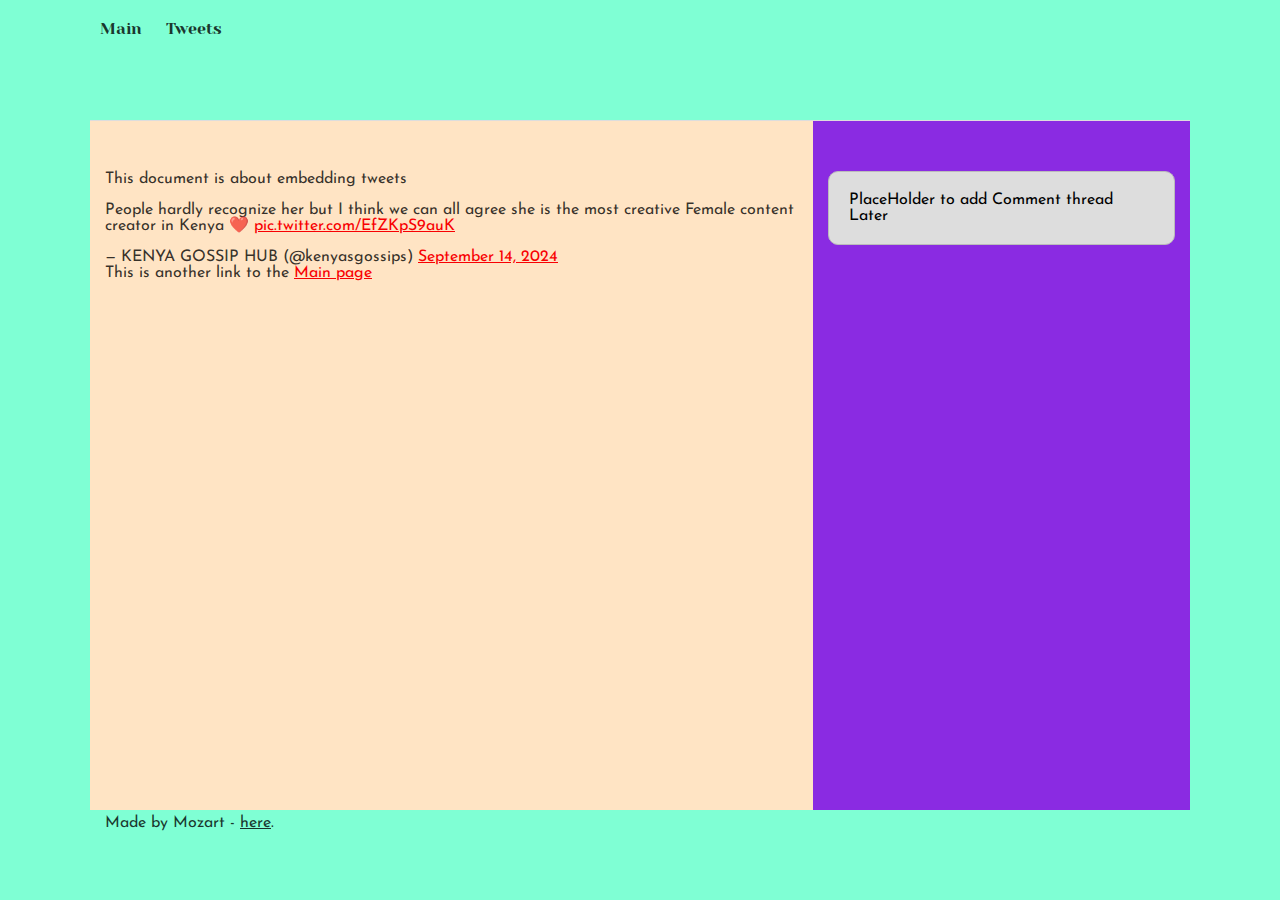
<file: css_basic/tweets.html>
<!DOCTYPE html>
<html lang="en">
<head>
    <meta charset="UTF-8">
    <meta name="viewport" content="width=device-width, initial-scale=1.0">
    <title>Tweets</title>
    <link href="base.css" rel="stylesheet">
    <link href="styles.css" rel="stylesheet">
</head>
<body>
    <header>
        <ul>
            <li><a href="index.html">Main</a></li>
            <li><a href="tweets.html">Tweets</a></li>
        </ul>
    </header>
    <main>
        <article>
            <p>This document is about embedding tweets </p>
            <blockquote class="twitter-tweet"><p lang="en" dir="ltr">People hardly recognize her but I think we can all agree she is the most creative Female content creator in Kenya ❤️ <a href="https://t.co/EfZKpS9auK">pic.twitter.com/EfZKpS9auK</a></p>&mdash; KENYA GOSSIP HUB (@kenyasgossips) <a href="https://twitter.com/kenyasgossips/status/1834986981073518927?ref_src=twsrc%5Etfw">September 14, 2024</a></blockquote> <script async src="https://platform.twitter.com/widgets.js" charset="utf-8"></script>
            <p>This is another link to the <a href="index.html">Main page</a></p>
        </article>
        <aside>
            <p>PlaceHolder to add Comment thread Later</p>
        </aside>
    </main>
    <footer>Made by Mozart - <a href="https://member.theroom.com/alx" target="_blank">here</a>.</footer>

</body>
</html>
</file>
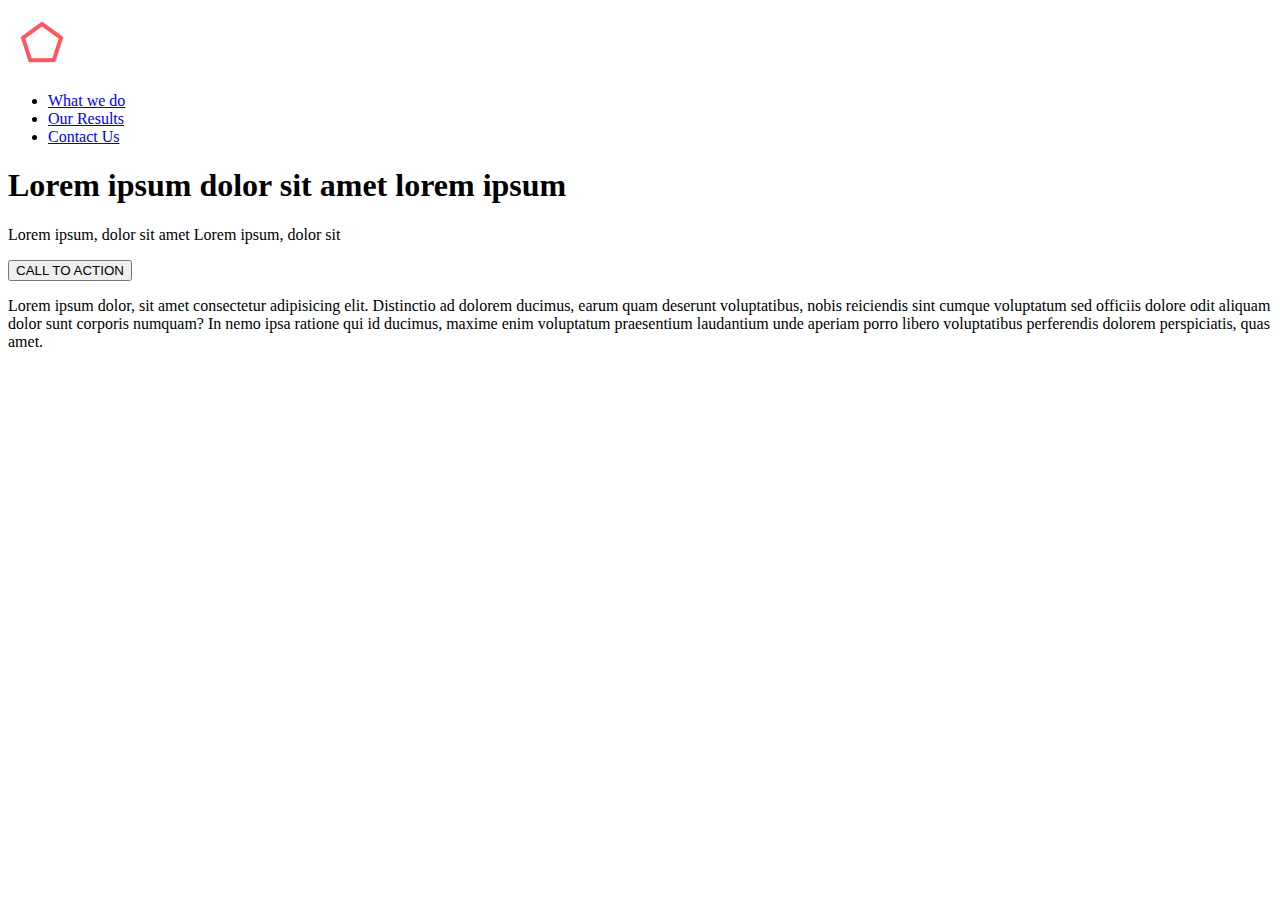
<file: headphones/0-index.html>
<!DOCTYPE html>
<html lang="en">
<head>
    <meta charset="UTF-8">
    <meta name="viewport" content="width=device-width, initial-scale=1.0">
    <title>Document</title>
</head>
<body>
    <header>
        <nav id="desktop-nav">
            <div class="logo">
                <img src="images/logo_headphones.png" alt="Headphone Logo">
            </div>
            <div>
                <ul class="nav-links">
                    <li><a href="#what_we_do">What we do</a></li>
                    <li><a href="#results">Our Results</a></li>
                    <li><a href="#contact">Contact Us</a></li>
                </ul>
            </div>

        </nav>


        <section id="home">
            <div class="home-container">
                <div class="intro">
                    <h1>Lorem ipsum dolor sit amet lorem ipsum</h1>
                    <p>Lorem ipsum, dolor sit amet Lorem ipsum, dolor sit</p>
                </div>
    
                <div class="btn_container">
                    <button class="btn">CALL TO ACTION</button>
                </div>
    
                <p class="text_p1">Lorem ipsum dolor, sit amet consectetur adipisicing elit. Distinctio ad dolorem ducimus, 
                    earum quam deserunt voluptatibus, nobis reiciendis sint cumque voluptatum sed 
                    officiis dolore odit aliquam dolor sunt corporis numquam? In nemo ipsa ratione qui id ducimus, 
                    maxime enim voluptatum praesentium laudantium unde aperiam porro libero 
                    voluptatibus perferendis dolorem perspiciatis, quas amet.</p>
            </div>
        </section>
    </header>
</body>
</html>
</file>
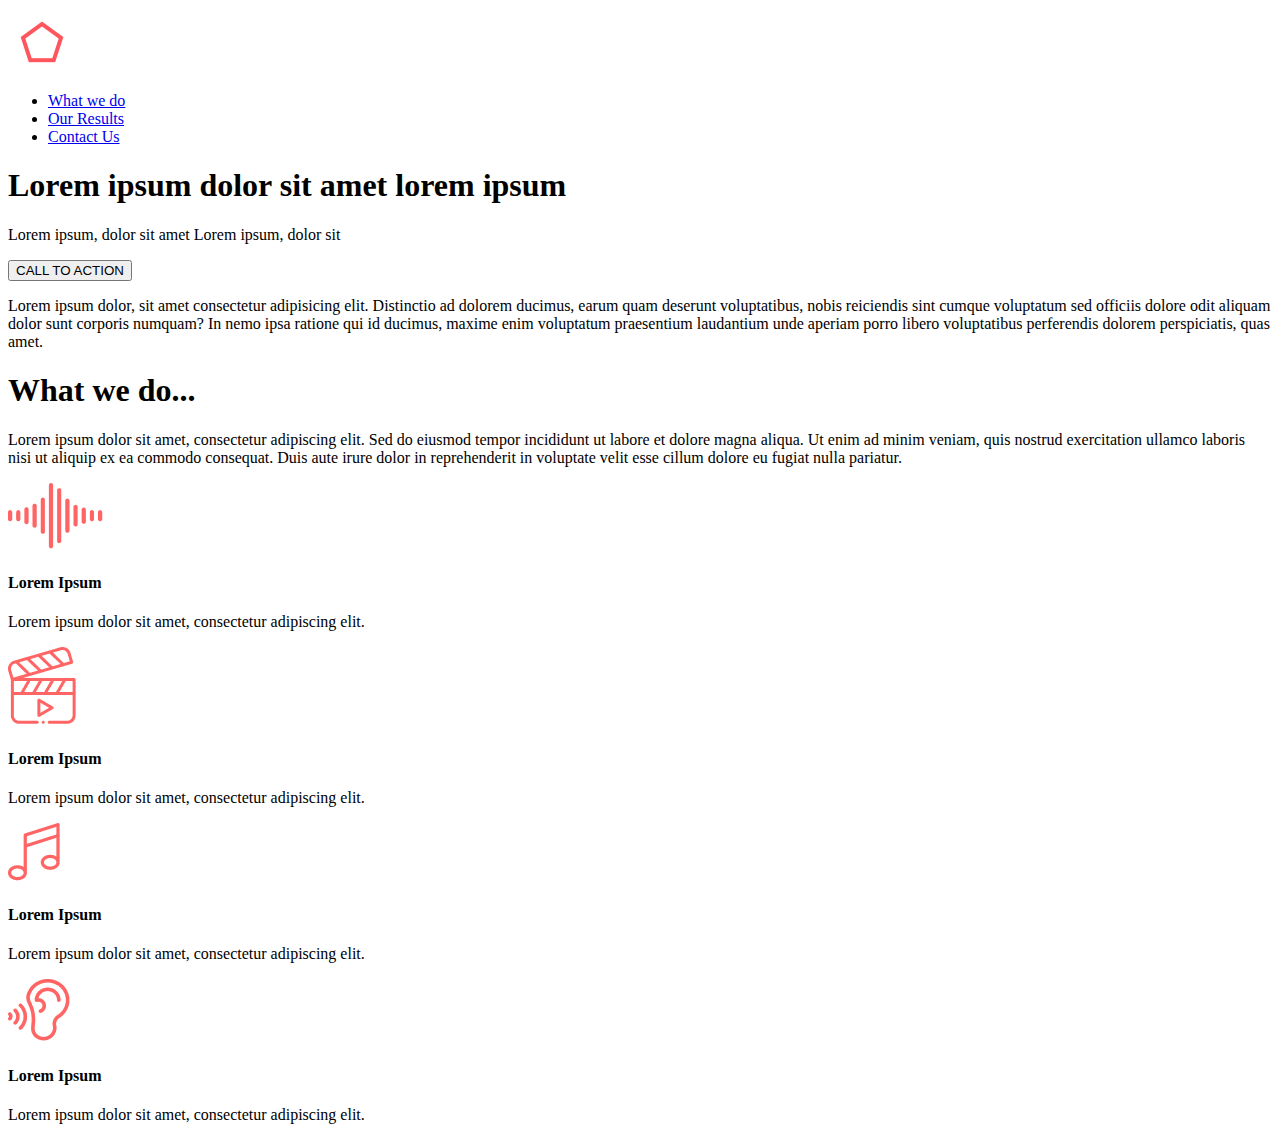
<file: headphones/1-index.html>
<!DOCTYPE html>
<html lang="en">
<head>
    <meta charset="UTF-8">
    <meta name="viewport" content="width=device-width, initial-scale=1.0">
    <title>Document</title>
</head>
<body>
    <header>
        <nav id="desktop-nav">
            <div class="logo">
                <img src="images/logo_headphones.png" alt="Headphone Logo">
            </div>
            <div>
                <ul class="nav-links">
                    <li><a href="#what_we_do">What we do</a></li>
                    <li><a href="#results">Our Results</a></li>
                    <li><a href="#contact">Contact Us</a></li>
                </ul>
            </div>

        </nav>


        <section id="home">
            <div class="home-container">
                <div class="intro">
                    <h1>Lorem ipsum dolor sit amet lorem ipsum</h1>
                    <p>Lorem ipsum, dolor sit amet Lorem ipsum, dolor sit</p>
                </div>
    
                <div class="btn_container">
                    <button class="btn">CALL TO ACTION</button>
                </div>
    
                <p class="text_p1">Lorem ipsum dolor, sit amet consectetur adipisicing elit. Distinctio ad dolorem ducimus, 
                    earum quam deserunt voluptatibus, nobis reiciendis sint cumque voluptatum sed 
                    officiis dolore odit aliquam dolor sunt corporis numquam? In nemo ipsa ratione qui id ducimus, 
                    maxime enim voluptatum praesentium laudantium unde aperiam porro libero 
                    voluptatibus perferendis dolorem perspiciatis, quas amet.</p>
            </div>
        </section>
    </header>

    <section id="what_we_do">
        <h1>What we do...</h1>
        <p class="text_p1">Lorem ipsum dolor sit amet, consectetur adipiscing elit. 
            Sed do eiusmod tempor incididunt ut labore et dolore magna aliqua. Ut enim ad minim veniam, 
            quis nostrud exercitation ullamco laboris nisi ut aliquip ex ea commodo consequat.
             Duis aute irure dolor in reprehenderit in voluptate velit esse cillum dolore eu fugiat
              nulla pariatur.</p>
        
        <div class="outer-details-container">
            <div class="inner-details-container">
                <div class="details-container">
                    <div class="img-container">
                        <img src="images/sound-frecuency.png" alt="frequency">
                    </div>
                    <h4>Lorem Ipsum</h4>
                    <p>Lorem ipsum dolor sit amet, consectetur adipiscing elit.</p>
                </div>
                <div class="details-container">
                    <div class="img-container video_image">
                        <img src="images/video.png" alt="video">
                    </div>
                    <h4>Lorem Ipsum</h4>
                    <p>Lorem ipsum dolor sit amet, consectetur adipiscing elit.</p>
                </div>
                <div class="details-container">
                    <div class="img-container">
                        <img src="images/music.png" alt="Music">
                    </div>
                    <h4>Lorem Ipsum</h4>
                    <p>Lorem ipsum dolor sit amet, consectetur adipiscing elit.</p>
                </div>
                <div class="details-container">
                    <div class="img-container">
                        <img src="images/hearing.png" alt="Hearing">
                    </div>
                    <h4>Lorem Ipsum</h4>
                    <p>Lorem ipsum dolor sit amet, consectetur adipiscing elit.</p>
                </div>
            </div>
        </div>
    </section>
    
</body>
</html>
</file>
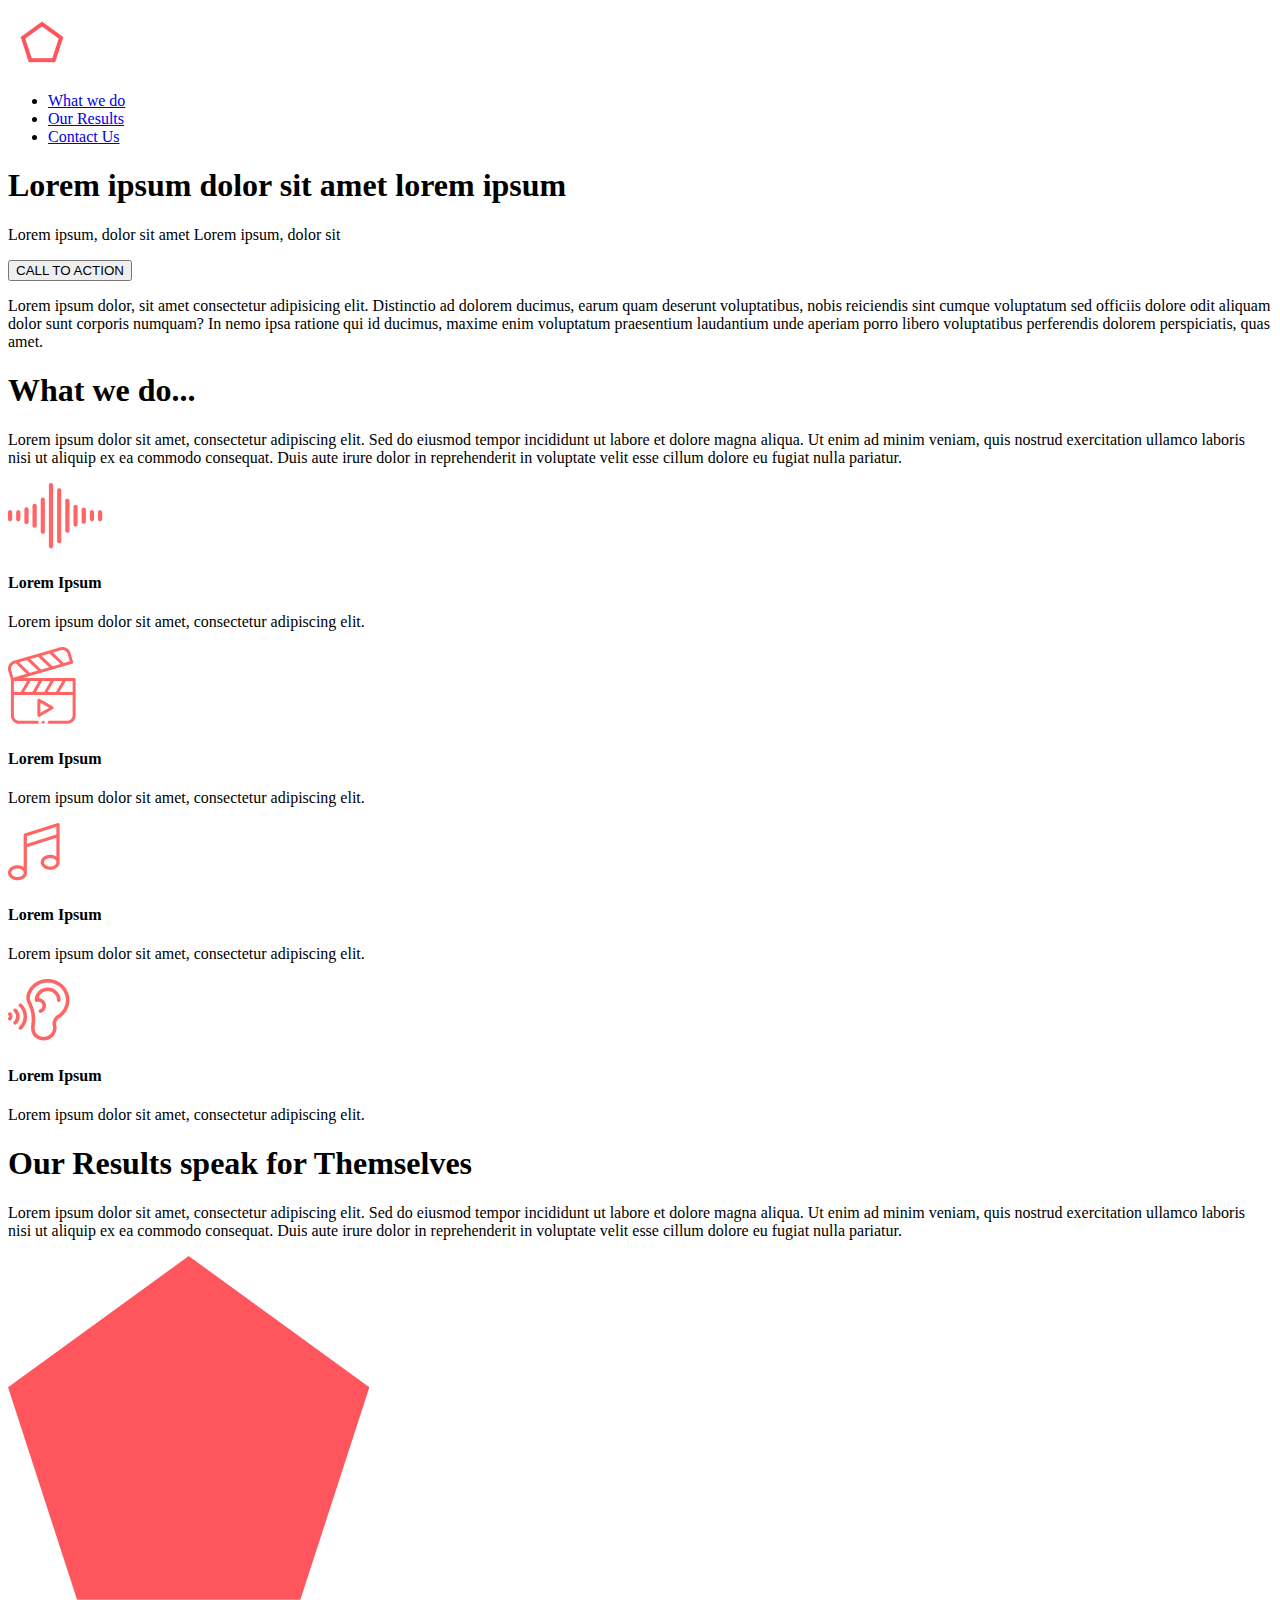
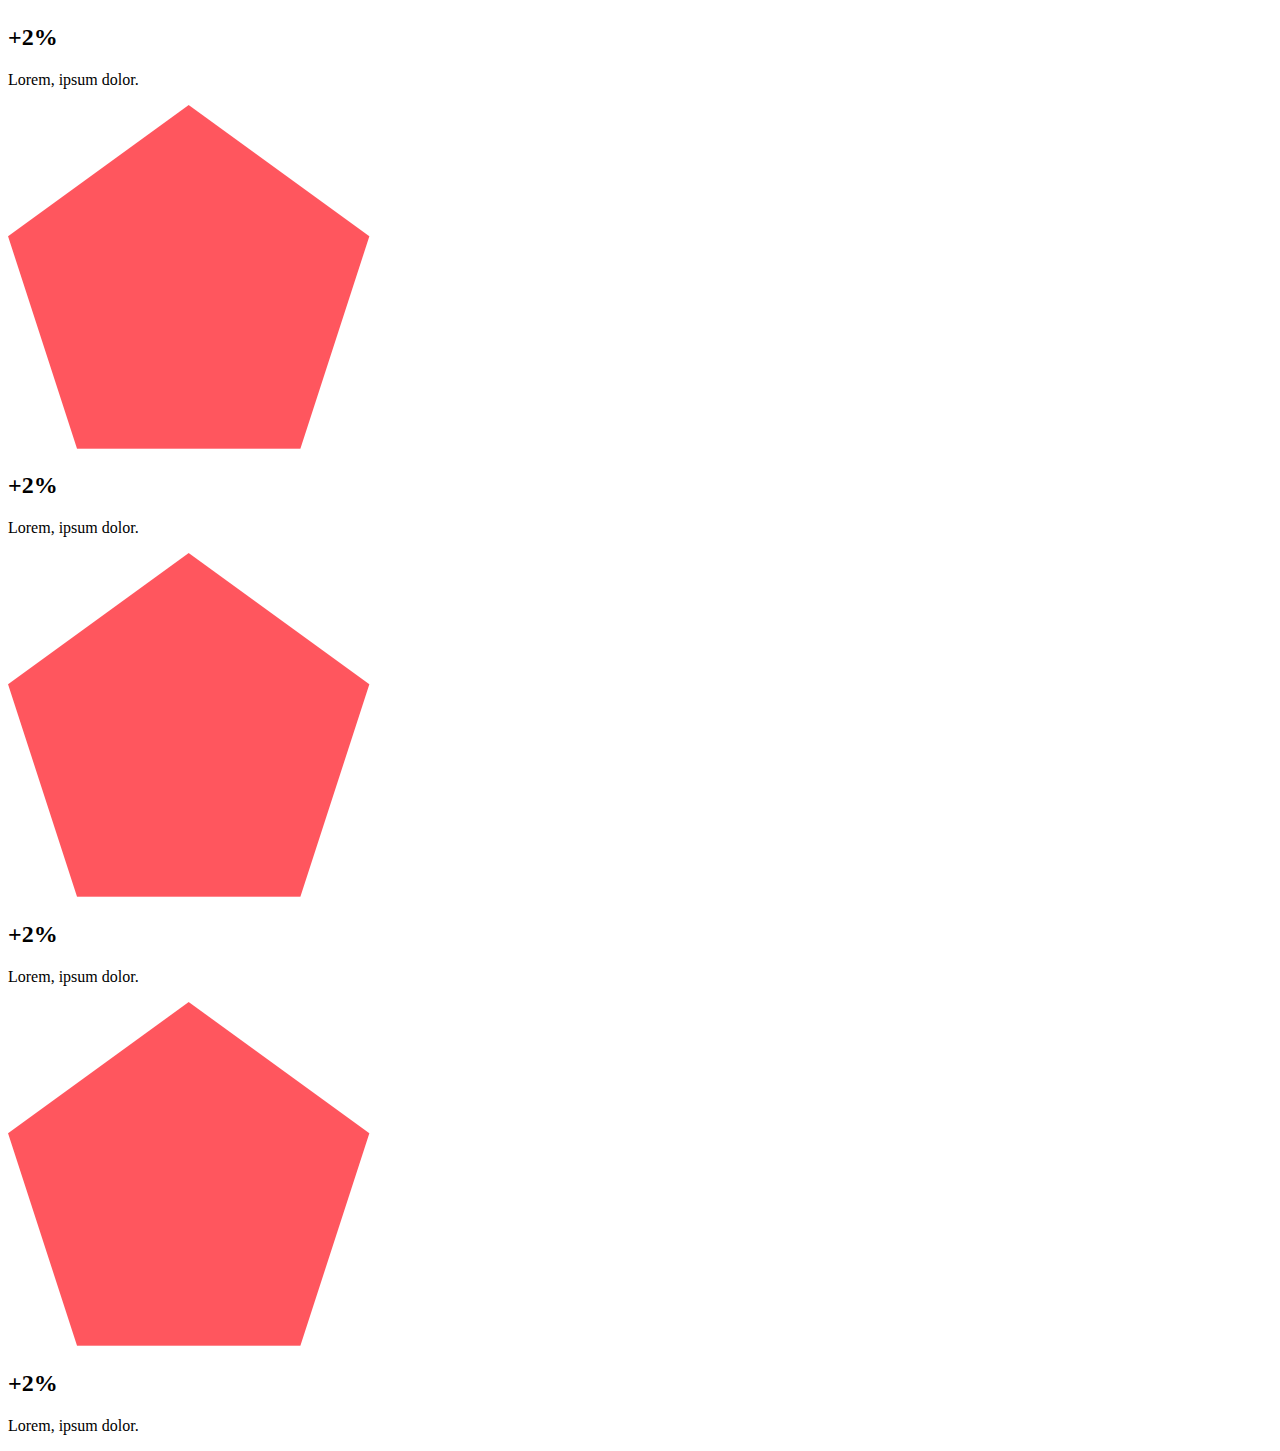
<file: headphones/2-index.html>
<!DOCTYPE html>
<html lang="en">
<head>
    <meta charset="UTF-8">
    <meta name="viewport" content="width=device-width, initial-scale=1.0">
    <title>Document</title>
</head>
<body>
    <header></header>
        <nav id="desktop-nav">
            <div class="logo">
                <img src="images/logo_headphones.png" alt="Headphone Logo">
            </div>
            <div>
                <ul class="nav-links">
                    <li><a href="#what_we_do">What we do</a></li>
                    <li><a href="#results">Our Results</a></li>
                    <li><a href="#contact">Contact Us</a></li>
                </ul>
            </div>

        </nav>


        <section id="home">
            <div class="home-container">
                <div class="intro">
                    <h1>Lorem ipsum dolor sit amet lorem ipsum</h1>
                    <p>Lorem ipsum, dolor sit amet Lorem ipsum, dolor sit</p>
                </div>
    
                <div class="btn_container">
                    <button class="btn">CALL TO ACTION</button>
                </div>
    
                <p class="text_p1">Lorem ipsum dolor, sit amet consectetur adipisicing elit. Distinctio ad dolorem ducimus, 
                    earum quam deserunt voluptatibus, nobis reiciendis sint cumque voluptatum sed 
                    officiis dolore odit aliquam dolor sunt corporis numquam? In nemo ipsa ratione qui id ducimus, 
                    maxime enim voluptatum praesentium laudantium unde aperiam porro libero 
                    voluptatibus perferendis dolorem perspiciatis, quas amet.</p>
            </div>
        </section>
    </header>

    <section id="what_we_do">
        <h1>What we do...</h1>
        <p class="text_p1">Lorem ipsum dolor sit amet, consectetur adipiscing elit. 
            Sed do eiusmod tempor incididunt ut labore et dolore magna aliqua. Ut enim ad minim veniam, 
            quis nostrud exercitation ullamco laboris nisi ut aliquip ex ea commodo consequat.
             Duis aute irure dolor in reprehenderit in voluptate velit esse cillum dolore eu fugiat
              nulla pariatur.</p>
        
        <div class="outer-details-container">
            <div class="inner-details-container">
                <div class="details-container">
                    <div class="img-container">
                        <img src="images/sound-frecuency.png" alt="frequency">
                    </div>
                    <h4>Lorem Ipsum</h4>
                    <p>Lorem ipsum dolor sit amet, consectetur adipiscing elit.</p>
                </div>
                <div class="details-container">
                    <div class="img-container video_image">
                        <img src="images/video.png" alt="video">
                    </div>
                    <h4>Lorem Ipsum</h4>
                    <p>Lorem ipsum dolor sit amet, consectetur adipiscing elit.</p>
                </div>
                <div class="details-container">
                    <div class="img-container">
                        <img src="images/music.png" alt="Music">
                    </div>
                    <h4>Lorem Ipsum</h4>
                    <p>Lorem ipsum dolor sit amet, consectetur adipiscing elit.</p>
                </div>
                <div class="details-container">
                    <div class="img-container">
                        <img src="images/hearing.png" alt="Hearing">
                    </div>
                    <h4>Lorem Ipsum</h4>
                    <p>Lorem ipsum dolor sit amet, consectetur adipiscing elit.</p>
                </div>
            </div>
        </div>
    </section>

    <section id="results">
        <h1>Our Results speak for Themselves</h1>
        <p class="text_p1">Lorem ipsum dolor sit amet, consectetur adipiscing elit. 
            Sed do eiusmod tempor incididunt ut labore et dolore magna aliqua. Ut enim ad minim veniam, 
            quis nostrud exercitation ullamco laboris nisi ut aliquip ex ea commodo consequat.
             Duis aute irure dolor in reprehenderit in voluptate velit esse cillum dolore eu fugiat
              nulla pariatur.
        </p>
        <div class="outer-details-container">
            <div class="inner-details-container">
                <div class="details-container">
                    <div class="img-container pentagon">
                        <img src="images/pentagone.png" alt="Pentagon" class="pentagon_img">
                        <div class="info">
                            <h2>+2%</h2>
                            <p>Lorem, ipsum dolor.</p>
                        </div>
                    </div>
                </div>
                <div class="details-container">
                    <div class="img-container pentagon">
                        <img src="images/pentagone.png" alt="Pentagon" class="pentagon_img">
                        <div class="info">
                            <h2>+2%</h2>
                            <p>Lorem, ipsum dolor.</p>
                        </div>
                    </div>
                </div>
                <div class="details-container">
                    <div class="img-container pentagon">
                        <img src="images/pentagone.png" alt="Pentagon" class="pentagon_img">
                        <div class="info">
                            <h2>+2%</h2>
                            <p>Lorem, ipsum dolor.</p>
                        </div>
                    </div>
                </div>
                <div class="details-container">
                    <div class="img-container pentagon">
                        <img src="images/pentagone.png" alt="Pentagon" class="pentagon_img">
                        <div class="info">
                            <h2>+2%</h2>
                            <p>Lorem, ipsum dolor.</p>
                        </div>
                    </div>
                </div>
            </div>
        </div>
    </section>
</body>
</html>
</file>
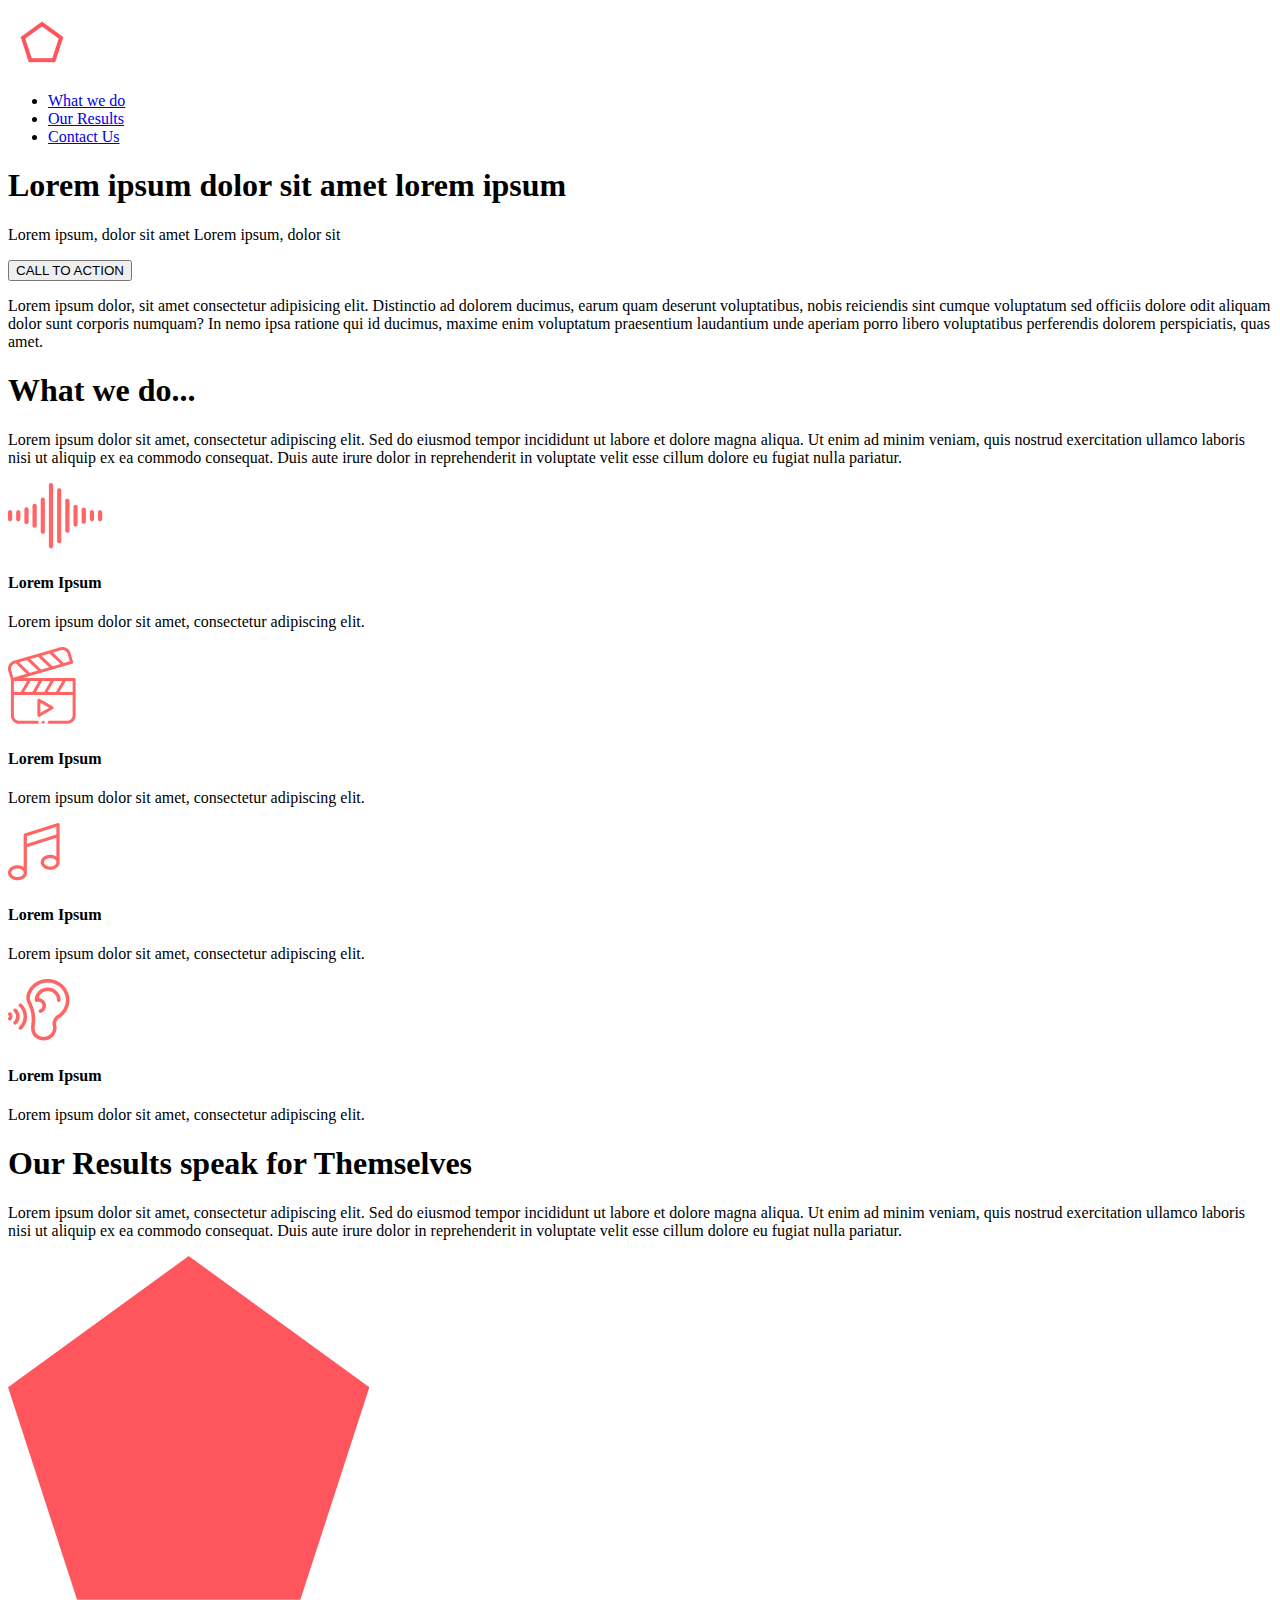
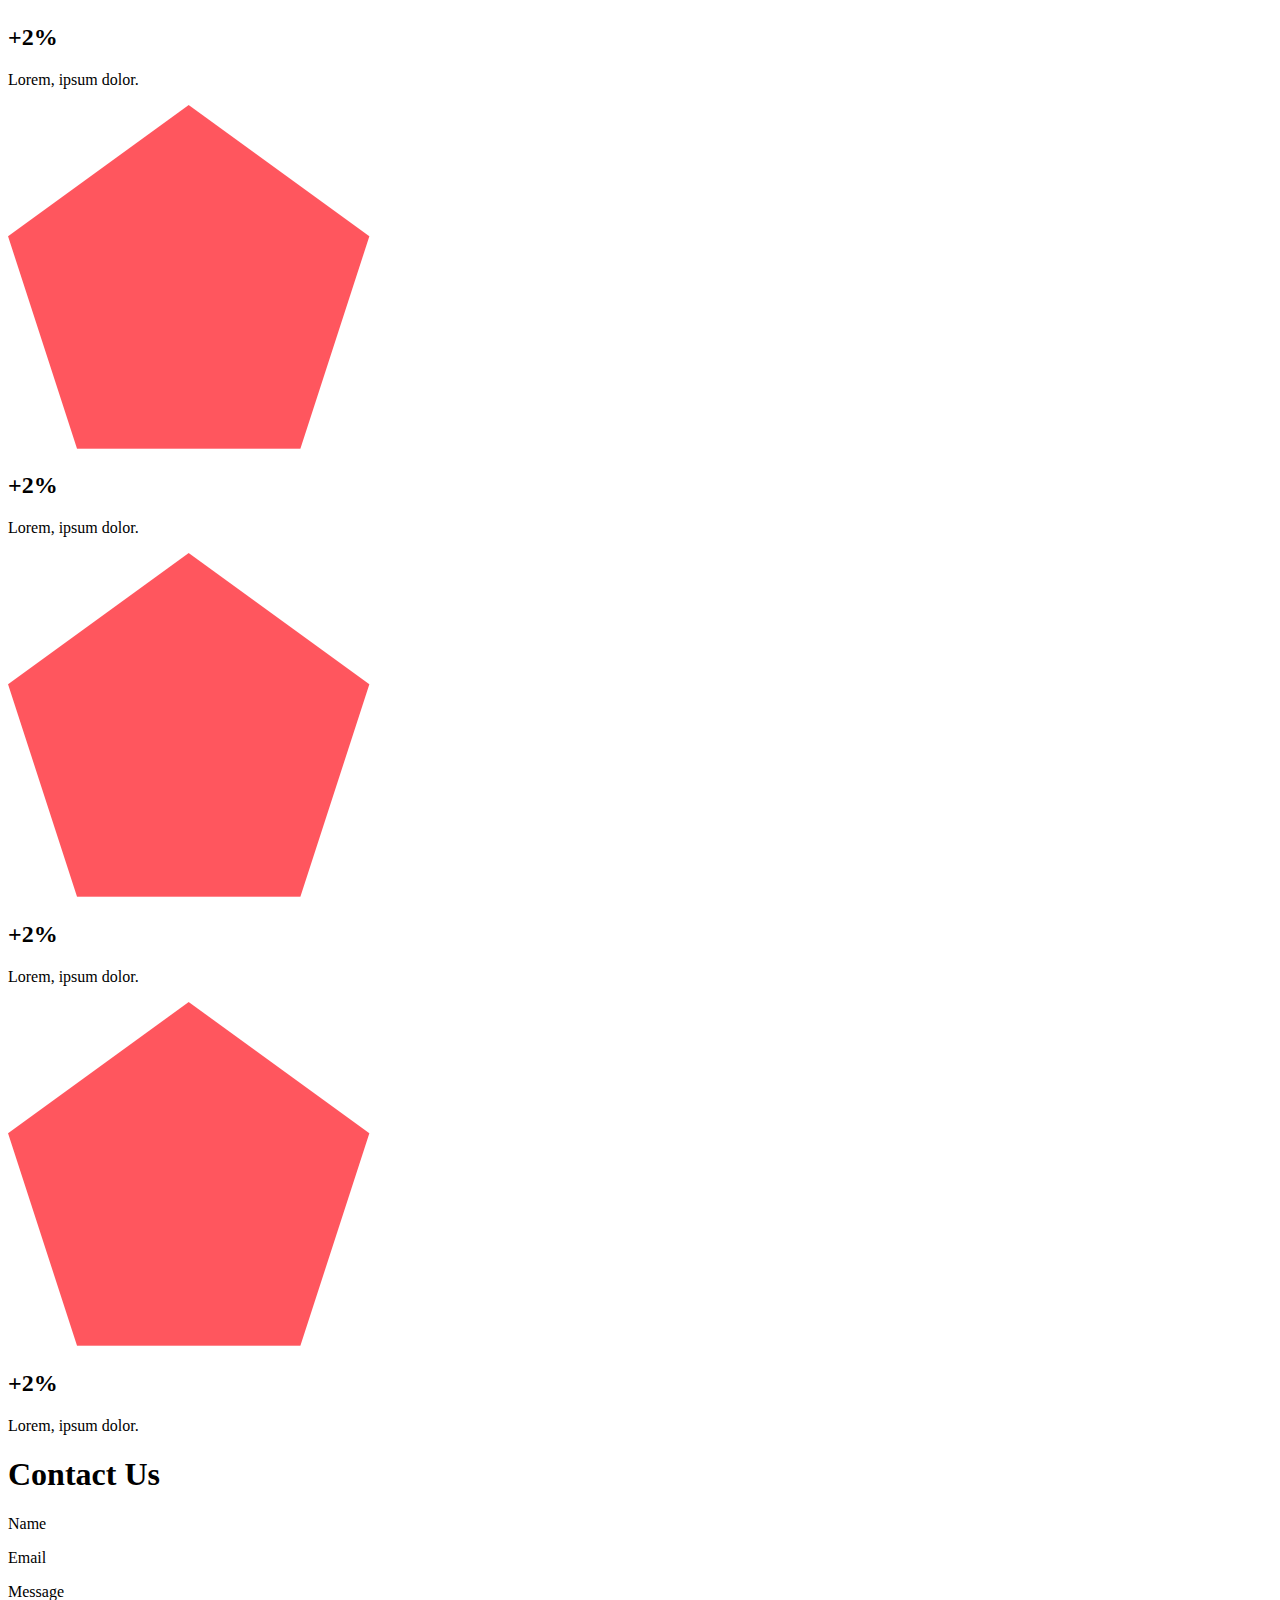
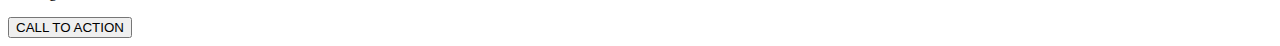
<file: headphones/3-index.html>
<!DOCTYPE html>
<html lang="en">
<head>
    <meta charset="UTF-8">
    <meta name="viewport" content="width=device-width, initial-scale=1.0">
    <title>Document</title>
</head>
<body>
    <header>
        <nav id="desktop-nav">
            <div class="logo">
                <img src="images/logo_headphones.png" alt="Headphone Logo">
            </div>
            <div>
                <ul class="nav-links">
                    <li><a href="#what_we_do">What we do</a></li>
                    <li><a href="#results">Our Results</a></li>
                    <li><a href="#contact">Contact Us</a></li>
                </ul>
            </div>

        </nav>


        <section id="home">
            <div class="home-container">
                <div class="intro">
                    <h1>Lorem ipsum dolor sit amet lorem ipsum</h1>
                    <p>Lorem ipsum, dolor sit amet Lorem ipsum, dolor sit</p>
                </div>
    
                <div class="btn_container">
                    <button class="btn">CALL TO ACTION</button>
                </div>
    
                <p class="text_p1">Lorem ipsum dolor, sit amet consectetur adipisicing elit. Distinctio ad dolorem ducimus, 
                    earum quam deserunt voluptatibus, nobis reiciendis sint cumque voluptatum sed 
                    officiis dolore odit aliquam dolor sunt corporis numquam? In nemo ipsa ratione qui id ducimus, 
                    maxime enim voluptatum praesentium laudantium unde aperiam porro libero 
                    voluptatibus perferendis dolorem perspiciatis, quas amet.</p>
            </div>
        </section>
    </header>

    <section id="what_we_do">
        <h1>What we do...</h1>
        <p class="text_p1">Lorem ipsum dolor sit amet, consectetur adipiscing elit. 
            Sed do eiusmod tempor incididunt ut labore et dolore magna aliqua. Ut enim ad minim veniam, 
            quis nostrud exercitation ullamco laboris nisi ut aliquip ex ea commodo consequat.
             Duis aute irure dolor in reprehenderit in voluptate velit esse cillum dolore eu fugiat
              nulla pariatur.</p>
        
        <div class="outer-details-container">
            <div class="inner-details-container">
                <div class="details-container">
                    <div class="img-container">
                        <img src="images/sound-frecuency.png" alt="frequency">
                    </div>
                    <h4>Lorem Ipsum</h4>
                    <p>Lorem ipsum dolor sit amet, consectetur adipiscing elit.</p>
                </div>
                <div class="details-container">
                    <div class="img-container video_image">
                        <img src="images/video.png" alt="video">
                    </div>
                    <h4>Lorem Ipsum</h4>
                    <p>Lorem ipsum dolor sit amet, consectetur adipiscing elit.</p>
                </div>
                <div class="details-container">
                    <div class="img-container">
                        <img src="images/music.png" alt="Music">
                    </div>
                    <h4>Lorem Ipsum</h4>
                    <p>Lorem ipsum dolor sit amet, consectetur adipiscing elit.</p>
                </div>
                <div class="details-container">
                    <div class="img-container">
                        <img src="images/hearing.png" alt="Hearing">
                    </div>
                    <h4>Lorem Ipsum</h4>
                    <p>Lorem ipsum dolor sit amet, consectetur adipiscing elit.</p>
                </div>
            </div>
        </div>
    </section>

    <section id="results">
        <h1>Our Results speak for Themselves</h1>
        <p class="text_p1">Lorem ipsum dolor sit amet, consectetur adipiscing elit. 
            Sed do eiusmod tempor incididunt ut labore et dolore magna aliqua. Ut enim ad minim veniam, 
            quis nostrud exercitation ullamco laboris nisi ut aliquip ex ea commodo consequat.
             Duis aute irure dolor in reprehenderit in voluptate velit esse cillum dolore eu fugiat
              nulla pariatur.
        </p>
        <div class="outer-details-container">
            <div class="inner-details-container">
                <div class="details-container">
                    <div class="img-container pentagon">
                        <img src="images/pentagone.png" alt="Pentagon" class="pentagon_img">
                        <div class="info">
                            <h2>+2%</h2>
                            <p>Lorem, ipsum dolor.</p>
                        </div>
                    </div>
                </div>
                <div class="details-container">
                    <div class="img-container pentagon">
                        <img src="images/pentagone.png" alt="Pentagon" class="pentagon_img">
                        <div class="info">
                            <h2>+2%</h2>
                            <p>Lorem, ipsum dolor.</p>
                        </div>
                    </div>
                </div>
                <div class="details-container">
                    <div class="img-container pentagon">
                        <img src="images/pentagone.png" alt="Pentagon" class="pentagon_img">
                        <div class="info">
                            <h2>+2%</h2>
                            <p>Lorem, ipsum dolor.</p>
                        </div>
                    </div>
                </div>
                <div class="details-container">
                    <div class="img-container pentagon">
                        <img src="images/pentagone.png" alt="Pentagon" class="pentagon_img">
                        <div class="info">
                            <h2>+2%</h2>
                            <p>Lorem, ipsum dolor.</p>
                        </div>
                    </div>
                </div>
            </div>
        </div>
    </section>

    <section id="contact">
        <h1>Contact Us</h1>
        <div class="outer-details-container">
            <div class="detail">
                <p>Name</p>
            </div>
            <div class="detail">
                <p>Email</p>
            </div>
            <div class="detail message">
                <p>Message</p>
            </div>
            
        </div>
        <div class="btn_container btn_contact">
            <button class="btn">CALL TO ACTION</button>
        </div>
    </section>
</body>
</html>
</file>
<file: css_basic/base.css>
/* Importing webfonts */
/* (If you're learning CSS, you should disregard that) */

@import url(https://fonts.googleapis.com/css?family=Yeseva+One);
@import url(https://fonts.googleapis.com/css?family=Josefin+Sans:400,700,700italic,400italic);


/* CSS reset rules */

html, body {
	height: 100%;
	min-height: 100%;
}
html, body, div, span, applet, object, iframe,
h1, h2, h3, h4, h5, h6, p, blockquote, pre,
a, abbr, acronym, address, big, cite, code,
del, dfn, img, ins, kbd, q, s, samp,
small, strike, sub, sup, tt, var,
b, u, i, center,
dl, dt, dd,
fieldset, form, label, legend,
table, caption, tbody, tfoot, thead, tr, th, td,
article, aside, canvas, details, embed, 
figure, figcaption, footer, header, hgroup, 
menu, nav, output, ruby, section, summary,
time, mark, audio, video {
	margin: 0;
	padding: 0;
	border: 0;
	font-size: 100%;
	font: inherit;
	vertical-align: baseline;
}
/* HTML5 display-role reset for older browsers */
article, aside, details, figcaption, figure, 
footer, header, hgroup, menu, nav, section {
	display: block;
}
body {
	line-height: 1;
}
blockquote, q {
	quotes: none;
}
blockquote:before, blockquote:after,
q:before, q:after {
	content: '';
	content: none;
}
table {
	border-collapse: collapse;
	border-spacing: 0;
}


/* Fonts and colors */

body {
	font-family: 'Josefin Sans', serif;
	color: rgba(0, 0, 0, 0.8);
}
h1, h2, h3, h4, h5, h6, header {
	font-family: 'Yeseva One', sans-serif;
}
article {
}
header {
	border-bottom: 1px solid rgb(221,221,221);
	transition: border-bottom-color 1s ease;
}
header a {
	color: rgba(0, 0, 0, 0.8);
}
aside {
	background: #FAFAFA;
}
aside p {
	border: 1px solid #bbb;
	background: #ddd;
	color: black;
}
footer a {
	color: rgba(0, 0, 0, 0.8);
}
a {
	color: #F80002;
}


/* Positioning and margins */

@media (min-width: 1100px) {
	body {
		width: 1100px;
		margin: 0 auto;
	}
}

article {
	padding: 50px 15px;
}
article > *:first-child {
	margin-top: 0;
}
aside {
	padding: 50px 15px;
}
header .right {
	float: right;
	margin: 0 10px 15px;
}


/* Header */
header {
	padding: 20px 0;
	height: 80px;
}
header ul {
	list-style: none;
	margin: 0;
	padding: 0;
}
header li {
	display: inline;
	vertical-align:middle;
}
header li:first-child {
	margin: 0;
}
header li a {
	margin: 0 10px;
}
header li.logo {
	font-size: 36px;
}
header a {
	text-decoration: none;
}


/* Aside */

aside p {
	border-radius: 10px;
	padding: 20px 20px;
}


/* Footer */

footer {
	padding: 5px 15px;
	height: 80px;
}


/* Text styles and margins */

p {
	margin-bottom: 15px;
}
h1 {
	font-size: 36px;
	margin: 40px 0 20px;
}
h2 {
	font-size: 32px;
	margin: 30px 0 15px;
}
h3 {
	font-size: 28px;
	margin: 25px 0 10px;
}
h4 {
	font-size: 20px;
	font-weight: bold;
	margin: 20px 0 10px;
}
h5 {
	font-size: 18px;
	font-weight: bold;
	margin: 15px 0 10px;
}
h6 {
	font-weight: bold;
	margin: 5px 0;
}

@media (max-width: 800px) {
  body.works_on_smartphone {
  	display: block;
  }
  body.works_on_smartphone main {
  	display: block;
  }
  header .right {
  	float: none;
  }
}
</file>
<file: css_basic/styles.css>
body{
    display:flex;
    flex-direction: column;
    background-color: aquamarine;
    
}
main{
    display:flex;
    flex-direction: row;
    flex:auto;
    
    
}
article{
    flex:2;
    overflow-y: auto;
    background-color: bisque;
}

aside{
    flex:1;
    overflow-y: auto;
    background-color:blueviolet;
    
}
</file>
